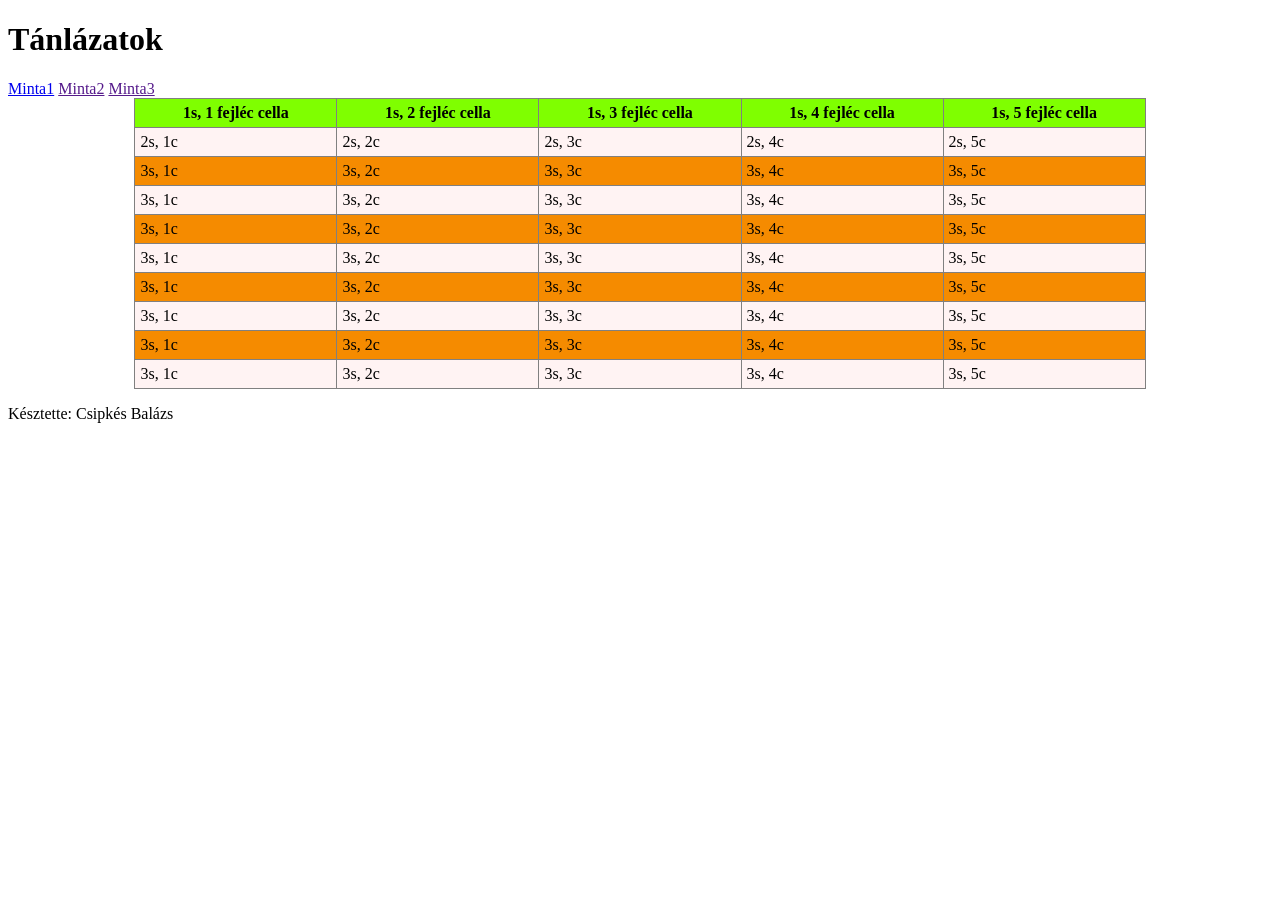
<file: index.html>
<!DOCTYPE html>
    <html lang="en">
    <head>
        <meta charset="UTF-8">
        <meta name="viewport" content="width=device-width, initial-scale=1.0">
        <title>Csipkés Balázs</title>
        <link rel="stylesheet" href="stílus.css">
    </head>
    <body>
        <main>
            <header>
                <h1>Tánlázatok</h1>
            </header>
            <nav>
                <a href="index.html">Minta1</a>
                <a href="">Minta2</a>
                <a href="">Minta3</a>
            </nav>
            <article>
                <table>
                    <tr>
                        <th>1s, 1 fejléc cella</th>
                        <th>1s, 2 fejléc cella</th>
                        <th>1s, 3 fejléc cella</th>
                        <th>1s, 4 fejléc cella</th>
                        <th>1s, 5 fejléc cella</th>
                    </tr>
                    <tr>
                        <td>2s, 1c</td>
                        <td>2s, 2c</td>
                        <td>2s, 3c</td>
                        <td>2s, 4c</td>
                        <td>2s, 5c</td>
                    </tr>
                    <tr>
                        <td>3s, 1c</td>
                        <td>3s, 2c</td>
                        <td>3s, 3c</td>
                        <td>3s, 4c</td>
                        <td>3s, 5c</td>
                    </tr>
                    <tr>
                        <td>3s, 1c</td>
                        <td>3s, 2c</td>
                        <td>3s, 3c</td>
                        <td>3s, 4c</td>
                        <td>3s, 5c</td>
                    </tr>
                    <tr>
                        <td>3s, 1c</td>
                        <td>3s, 2c</td>
                        <td>3s, 3c</td>
                        <td>3s, 4c</td>
                        <td>3s, 5c</td>
                    </tr>
                    <tr>
                        <td>3s, 1c</td>
                        <td>3s, 2c</td>
                        <td>3s, 3c</td>
                        <td>3s, 4c</td>
                        <td>3s, 5c</td>
                    </tr>
                    <tr>
                        <td>3s, 1c</td>
                        <td>3s, 2c</td>
                        <td>3s, 3c</td>
                        <td>3s, 4c</td>
                        <td>3s, 5c</td>
                    </tr>
                    <tr>
                        <td>3s, 1c</td>
                        <td>3s, 2c</td>
                        <td>3s, 3c</td>
                        <td>3s, 4c</td>
                        <td>3s, 5c</td>
                    </tr>
                    <tr>
                        <td>3s, 1c</td>
                        <td>3s, 2c</td>
                        <td>3s, 3c</td>
                        <td>3s, 4c</td>
                        <td>3s, 5c</td>
                    </tr>
                    <tr>
                        <td>3s, 1c</td>
                        <td>3s, 2c</td>
                        <td>3s, 3c</td>
                        <td>3s, 4c</td>
                        <td>3s, 5c</td>
                    </tr>
                </table>
            </article>
            <footer>
                <p>Késztette: Csipkés Balázs</p>
            </footer>
        </main>
    </body>
    </html>
</file>
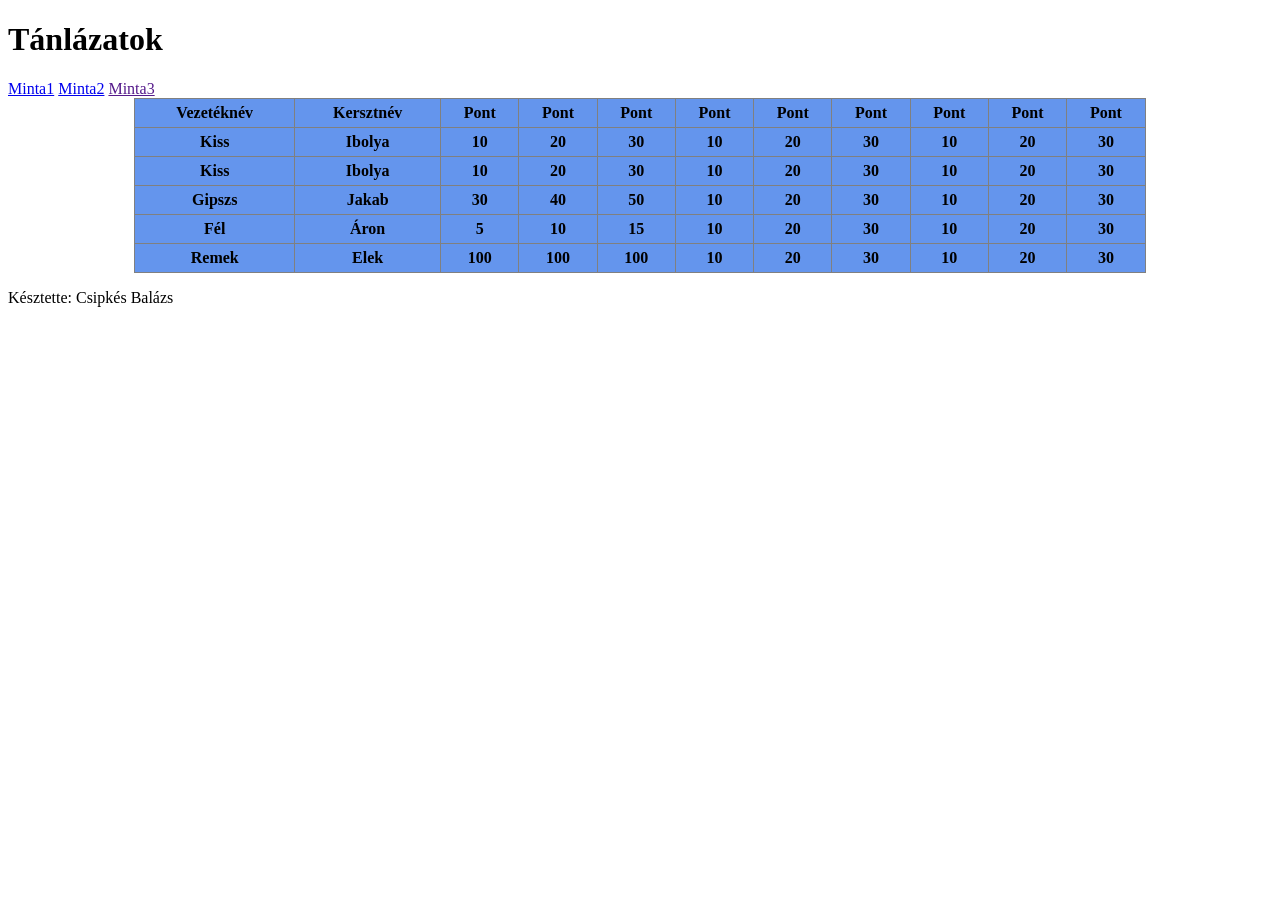
<file: tablazat2.html>
<!DOCTYPE html>
<html lang="en">
<head>
    <meta charset="UTF-8">
    <meta name="viewport" content="width=device-width, initial-scale=1.0">
    <title>Csipkés Balázs</title>
    <link rel="stylesheet" href="stílus2.css">
</head>
<body>
    <main>
        <header>
            <h1>Tánlázatok</h1>
        </header>
        <nav>
            <a href="index.html">Minta1</a>
            <a href="tablazat2.html">Minta2</a>
            <a href="">Minta3</a>
        </nav>
        <article>
            <table>
                <tr>
                    <th>Vezetéknév</th>
                    <th>Kersztnév</th>
                    <th>Pont</th>
                    <th>Pont</th>
                    <th>Pont</th>
                    <th>Pont</th>
                    <th>Pont</th>
                    <th>Pont</th>
                    <th>Pont</th>
                    <th>Pont</th>
                    <th>Pont</th>
                </tr>
                <tr>
                    <th>Kiss</th>
                    <th>Ibolya</th>
                    <th>10</th>
                    <th>20</th>
                    <th>30</th>
                    <th>10</th>
                    <th>20</th>
                    <th>30</th>
                    <th>10</th>
                    <th>20</th>
                    <th>30</th>
                </tr>
                <tr>
                    <th>Kiss</th>
                    <th>Ibolya</th>
                    <th>10</th>
                    <th>20</th>
                    <th>30</th>
                    <th>10</th>
                    <th>20</th>
                    <th>30</th>
                    <th>10</th>
                    <th>20</th>
                    <th>30</th>
                </tr>
                <tr>
                    <th>Gipszs</th>
                    <th>Jakab</th>
                    <th>30</th>
                    <th>40</th>
                    <th>50</th>
                    <th>10</th>
                    <th>20</th>
                    <th>30</th>
                    <th>10</th>
                    <th>20</th>
                    <th>30</th>
                </tr>
                <tr>
                    <th>Fél</th>
                    <th>Áron</th>
                    <th>5</th>
                    <th>10</th>
                    <th>15</th>
                    <th>10</th>
                    <th>20</th>
                    <th>30</th>
                    <th>10</th>
                    <th>20</th>
                    <th>30</th>
                </tr>
                <tr>
                    <th>Remek</th>
                    <th>Elek</th>
                    <th>100</th>
                    <th>100</th>
                    <th>100</th>
                    <th>10</th>
                    <th>20</th>
                    <th>30</th>
                    <th>10</th>
                    <th>20</th>
                    <th>30</th>
                </tr>
            </table>
        </article>
        <footer>
            <p>Késztette: Csipkés Balázs</p>
        </footer>
    </main>
</body>
</html>
</file>
<file: stílus.css>
*{
    box-sizing: border-box;
}

table, th, td {
    border: 1px solid gray;
    border-collapse: collapse;
}
td, th{
    padding: 5px;
}
table{
    width: 80%;
    margin: auto;
}
th{
    background-color: chartreuse;
}
tr:nth-child(odd){
    background-color: rgb(245, 139, 0);
}
tr:nth-child(even){
    background-color:rgb(255, 243, 243)
}
tr:hover {
    background-color: blueviolet;
    cursor:grab;
}
</file>
<file: stílus2.css>
*{
    box-sizing: border-box;
}
table, th, td {
    border: 1px solid gray;
    border-collapse: collapse;
}
td, th{
    padding: 5px;
}
th{
    background-color: cornflowerblue;
}
tr:nth-child(odd){
    background-color: rgb(255, 255, 255);
}
tr:nth-child(odd){
    background-color: rgb(255, 255, 255);
}
table{
    width: 80%;
    margin: auto;
}
tr:hover {
    background-color: blueviolet;
    cursor:grab;
}
</file>
